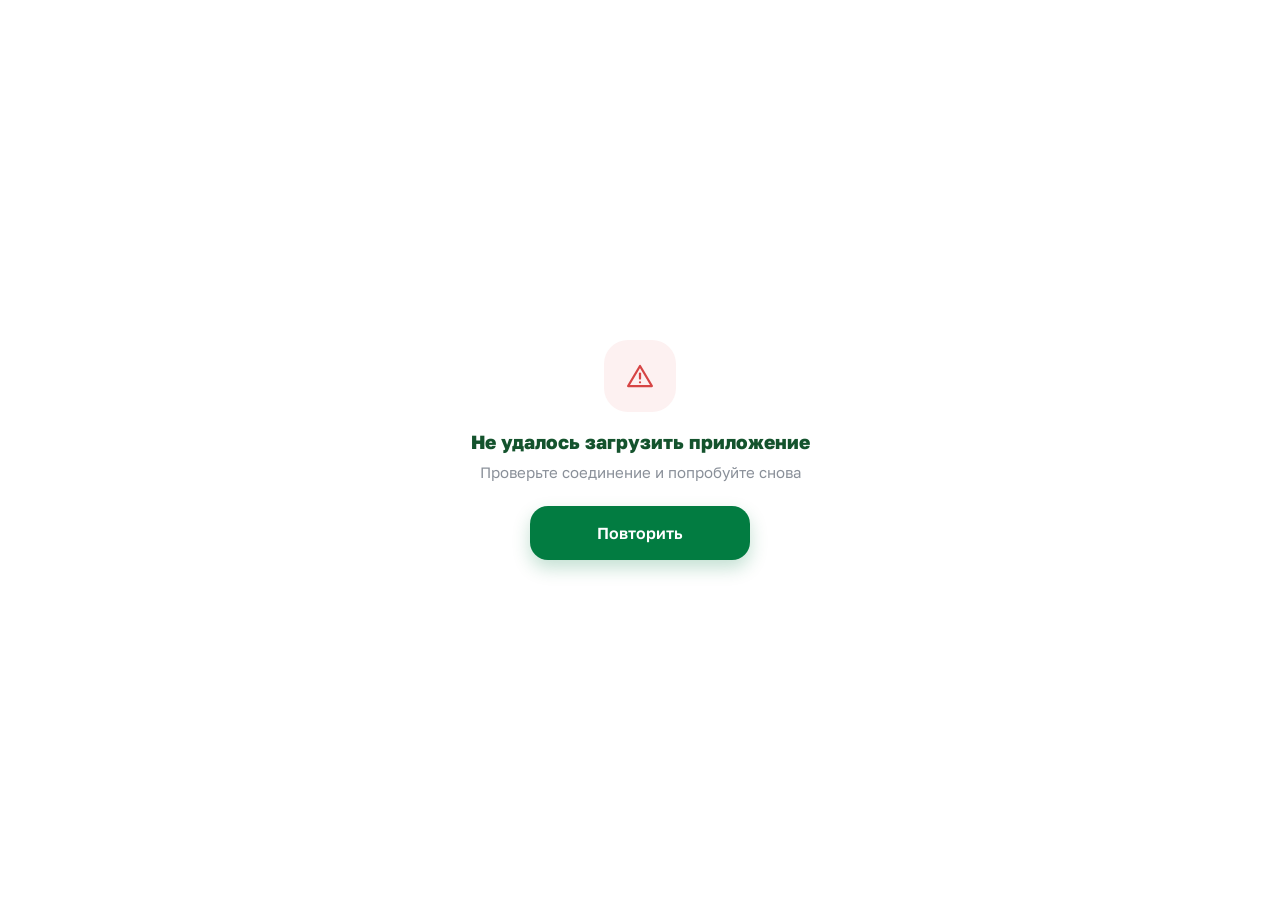
<file: frontend/index.html>
<!DOCTYPE html>
<html lang="ru">
<head>
<meta charset="utf-8">
<meta name="viewport" content="width=device-width, initial-scale=1, viewport-fit=cover, maximum-scale=1, user-scalable=no">
<meta name="theme-color" content="#FFFFFF">
<title>Remarka</title>
<link rel="preconnect" href="https://fonts.gstatic.com" crossorigin>
<link href="https://fonts.googleapis.com/css2?family=Golos+Text:wght@400;500;600;700;800;900&display=swap" rel="stylesheet">
<script src="https://telegram.org/js/telegram-web-app.js"></script>
<link rel="stylesheet" href="./src/ui/app.css">
</head>
<body>
  <div id="app" class="rm-app"></div>
  <div id="overlays"></div>
  <div id="toasts" class="rm-toasts"></div>
  <script type="module" src="./src/app.js"></script>
</body>
</html>
</file>
<file: frontend/src/ui/app.css>
/*
 * Design tokens and base styles, taken verbatim from the Remarka design canvas
 * (design/Remarka Mini App.dc.html). The canvas is the source of truth: every colour,
 * radius, shadow and type size below is copied from it, not invented.
 */

:root {
  /* brand */
  --rm-green: #027C41;
  --rm-green-dark: #14532D;
  --rm-green-bright: #0A9A54;

  /* surfaces */
  --rm-bg: #FFFFFF;
  --rm-canvas: #F3F5F3;
  --rm-surface-soft: #F2F8F3;
  --rm-surface-tint: #F7FAF8;
  --rm-surface-mint: #EAF4EC;
  --rm-surface-grey: #F3F6F4;

  /* borders */
  --rm-border: #EAEEEB;
  --rm-border-strong: #E6EAE7;
  --rm-border-soft: #F1F4F2;
  --rm-border-green: #DCE7DF;
  --rm-border-dashed: #C6DACD;
  --rm-divider: #EFF2F0;

  /* text */
  --rm-text: #16181C;
  --rm-text-secondary: #6E7580;
  --rm-text-muted: #8A9099;
  --rm-text-placeholder: #A7ADB5;
  --rm-text-faint: #C2C7CD;

  /* status */
  --rm-danger: #D64545;
  --rm-danger-soft: #FDF1F1;

  /* shadows */
  --rm-shadow-card: 0 3px 12px rgba(20, 60, 35, .06);
  --rm-shadow-card-strong: 0 3px 14px rgba(20, 60, 35, .07);
  --rm-shadow-control: 0 2px 8px rgba(20, 60, 35, .05);
  --rm-shadow-green: 0 8px 18px rgba(2, 124, 65, .24);
  --rm-shadow-green-lg: 0 12px 26px rgba(2, 124, 65, .34);
  --rm-shadow-sheet: 0 -10px 40px rgba(16, 30, 20, .18);

  /* layout */
  --rm-tabbar-height: 88px;
  --rm-safe-top: 0px;
  --rm-safe-bottom: 0px;

  --rm-font: 'SF Pro Text', 'SF Pro Display', -apple-system, BlinkMacSystemFont,
    'Golos Text', 'Helvetica Neue', sans-serif;
  --rm-font-serif: Georgia, 'Times New Roman', serif;
}

* { box-sizing: border-box; -webkit-tap-highlight-color: transparent; }

html, body {
  margin: 0;
  padding: 0;
  height: 100%;
  overscroll-behavior-y: none;
}

body {
  background: var(--rm-bg);
  color: var(--rm-text);
  font-family: var(--rm-font);
  font-size: 16px;
  -webkit-font-smoothing: antialiased;
  text-rendering: optimizeLegibility;
}

a { color: var(--rm-green); text-decoration: none; }

button, input, textarea, select {
  font-family: inherit;
  font-size: inherit;
  color: inherit;
}

button { cursor: pointer; }

input, textarea {
  border: none;
  outline: none;
  background: transparent;
  width: 100%;
}

/* Chrome/Safari autofill would repaint our inputs blue. */
input:-webkit-autofill { -webkit-box-shadow: 0 0 0 1000px #FFFFFF inset; }

/* ------------------------------------------------------------------ layout */

.rm-app {
  position: relative;
  display: flex;
  flex-direction: column;
  min-height: 100vh;
  min-height: 100dvh;
  background: var(--rm-bg);
  padding-top: var(--rm-safe-top);
}

/* Scrollable body of a screen. Bottom padding clears the tab bar and the home bar. */
.rm-scroll {
  flex: 1;
  overflow-y: auto;
  -webkit-overflow-scrolling: touch;
  padding: 0 20px;
  padding-bottom: calc(var(--rm-tabbar-height) + var(--rm-safe-bottom) + 24px);
}

.rm-scroll--plain {
  padding-bottom: calc(var(--rm-safe-bottom) + 24px);
}

.rm-title {
  font-size: 34px;
  font-weight: 800;
  color: var(--rm-green-dark);
  letter-spacing: -.02em;
  line-height: 1.1;
}

.rm-subtitle {
  margin-top: 4px;
  font-size: 15px;
  color: var(--rm-text-muted);
}

.rm-section-label {
  font-size: 13px;
  font-weight: 700;
  letter-spacing: .06em;
  text-transform: uppercase;
  color: var(--rm-text-muted);
}

/* ------------------------------------------------------------------ controls */

.rm-icon-btn {
  width: 44px;
  height: 44px;
  flex: 0 0 auto;
  border-radius: 14px;
  background: #FFFFFF;
  border: 1px solid var(--rm-border);
  box-shadow: var(--rm-shadow-control);
  display: flex;
  align-items: center;
  justify-content: center;
  padding: 0;
}

.rm-icon-btn--green {
  background: var(--rm-green);
  border-color: var(--rm-green);
  box-shadow: 0 6px 16px rgba(2, 124, 65, .26);
}

.rm-btn {
  width: 100%;
  height: 54px;
  border: none;
  border-radius: 18px;
  background: var(--rm-green);
  color: #FFFFFF;
  font-size: 16px;
  font-weight: 600;
  box-shadow: var(--rm-shadow-green);
  display: flex;
  align-items: center;
  justify-content: center;
  gap: 8px;
}

.rm-btn:disabled { opacity: .55; box-shadow: none; }

.rm-btn--ghost {
  background: #FFFFFF;
  border: 1px solid var(--rm-border-green);
  color: var(--rm-green-dark);
  box-shadow: none;
}

.rm-btn--quiet {
  background: transparent;
  color: var(--rm-text-muted);
  box-shadow: none;
  height: 50px;
  border-radius: 16px;
}

.rm-btn--danger { background: var(--rm-danger); box-shadow: none; }

.rm-chip {
  flex: 0 0 auto;
  height: 38px;
  padding: 0 18px;
  border-radius: 19px;
  background: #FFFFFF;
  border: 1px solid var(--rm-border);
  color: var(--rm-text);
  font-size: 14px;
  display: flex;
  align-items: center;
  white-space: nowrap;
}

.rm-chip--active {
  background: var(--rm-green);
  border-color: var(--rm-green);
  color: #FFFFFF;
  font-weight: 600;
  padding: 0 20px;
}

.rm-chip--dashed {
  border: 1px dashed var(--rm-border-dashed);
  color: var(--rm-green);
  padding: 0 14px;
}

.rm-chips-row {
  display: flex;
  gap: 8px;
  overflow-x: auto;
  scrollbar-width: none;
}

.rm-chips-row::-webkit-scrollbar { display: none; }

.rm-card {
  background: #FFFFFF;
  border-radius: 20px;
  box-shadow: var(--rm-shadow-card);
  padding: 14px;
}

.rm-field-label {
  font-size: 14px;
  font-weight: 600;
  color: var(--rm-text);
  margin-bottom: 8px;
}

.rm-input {
  height: 54px;
  border-radius: 18px;
  border: 1px solid var(--rm-border);
  background: #FFFFFF;
  display: flex;
  align-items: center;
  padding: 0 16px;
  font-size: 16px;
  color: var(--rm-text);
}

.rm-input:focus-within { border: 1.5px solid var(--rm-green); }
.rm-input input::placeholder,
.rm-textarea::placeholder { color: var(--rm-text-placeholder); }

.rm-textarea {
  min-height: 120px;
  border-radius: 18px;
  border: 1px solid var(--rm-border);
  background: #FFFFFF;
  padding: 14px 16px;
  font-size: 16px;
  line-height: 1.45;
  color: var(--rm-text);
  resize: none;
}

.rm-textarea:focus { border: 1.5px solid var(--rm-green); }

/* ------------------------------------------------------------------ tab bar */

.rm-tabbar {
  position: fixed;
  left: 0;
  right: 0;
  bottom: 0;
  height: calc(var(--rm-tabbar-height) + var(--rm-safe-bottom));
  padding-bottom: var(--rm-safe-bottom);
  background: #FFFFFF;
  border-top: 1px solid var(--rm-divider);
  display: flex;
  align-items: flex-start;
  padding-top: 12px;
  z-index: 40;
}

.rm-tab {
  flex: 1;
  display: flex;
  flex-direction: column;
  align-items: center;
  gap: 4px;
  background: none;
  border: none;
  padding: 0;
}

.rm-tab__label { font-size: 11px; color: var(--rm-text-muted); }
.rm-tab--active .rm-tab__label { color: var(--rm-green); font-weight: 600; }

.rm-tab__fab {
  margin-top: -32px;
  width: 56px;
  height: 56px;
  border-radius: 50%;
  background: var(--rm-green-bright);
  border: 4px solid #FFFFFF;
  box-shadow: 0 8px 18px rgba(2, 124, 65, .3);
  display: flex;
  align-items: center;
  justify-content: center;
}

.rm-tab--active .rm-tab__fab { background: var(--rm-green); }

/* Floating "+" action, as on the book screen. */
.rm-fab {
  position: fixed;
  right: 20px;
  bottom: calc(var(--rm-tabbar-height) + var(--rm-safe-bottom) + 22px);
  width: 64px;
  height: 64px;
  border: none;
  border-radius: 50%;
  background: var(--rm-green);
  display: flex;
  align-items: center;
  justify-content: center;
  box-shadow: var(--rm-shadow-green-lg);
  z-index: 30;
}

/* ------------------------------------------------------------------ overlays */

.rm-backdrop {
  position: fixed;
  inset: 0;
  background: rgba(16, 30, 20, .4);
  z-index: 50;
  animation: rmfade .18s ease-out;
}

.rm-sheet {
  position: fixed;
  left: 0;
  right: 0;
  bottom: 0;
  background: #FFFFFF;
  border-radius: 28px 28px 0 0;
  padding: 12px 20px calc(34px + var(--rm-safe-bottom));
  box-shadow: var(--rm-shadow-sheet);
  z-index: 51;
  max-height: 88vh;
  overflow-y: auto;
  animation: rmslide .24s cubic-bezier(.22, .8, .3, 1);
}

.rm-sheet__grabber {
  width: 40px;
  height: 4px;
  border-radius: 2px;
  background: #E1E6E2;
  margin: 0 auto 16px;
}

.rm-sheet__title {
  font-size: 21px;
  font-weight: 800;
  color: var(--rm-green-dark);
}

.rm-toasts {
  position: fixed;
  left: 0;
  right: 0;
  bottom: calc(var(--rm-tabbar-height) + var(--rm-safe-bottom) + 16px);
  z-index: 80;
  display: flex;
  flex-direction: column;
  align-items: center;
  gap: 8px;
  pointer-events: none;
}

.rm-toast {
  max-width: 340px;
  padding: 13px 18px;
  border-radius: 16px;
  background: #14532D;
  color: #FFFFFF;
  font-size: 14px;
  font-weight: 500;
  box-shadow: 0 10px 26px rgba(16, 30, 20, .26);
  display: flex;
  align-items: center;
  gap: 10px;
  animation: rmtoast .22s ease-out;
}

.rm-toast--error { background: var(--rm-danger); }

/* ------------------------------------------------------------------ states */

.rm-skeleton {
  background: linear-gradient(90deg, #F1F4F2 25%, #F8FAF9 37%, #F1F4F2 63%);
  background-size: 400px 100%;
  animation: rmshimmer 1.3s linear infinite;
  border-radius: 12px;
}

.rm-empty {
  padding: 48px 12px;
  text-align: center;
}

.rm-empty__title {
  margin-top: 18px;
  font-size: 19px;
  font-weight: 800;
  color: var(--rm-green-dark);
}

.rm-empty__text {
  margin-top: 8px;
  font-size: 15px;
  line-height: 1.5;
  color: var(--rm-text-muted);
}

.rm-spinner {
  width: 20px;
  height: 20px;
  border-radius: 50%;
  border: 2.5px solid rgba(255, 255, 255, .35);
  border-top-color: #FFFFFF;
  animation: rmspin .8s linear infinite;
}

.rm-spinner--green {
  border-color: rgba(2, 124, 65, .2);
  border-top-color: var(--rm-green);
}

.rm-typing { display: inline-flex; gap: 4px; align-items: center; }
.rm-typing span {
  width: 6px;
  height: 6px;
  border-radius: 50%;
  background: var(--rm-green);
  animation: rmpulse 1.1s infinite;
}
.rm-typing span:nth-child(2) { animation-delay: .18s; }
.rm-typing span:nth-child(3) { animation-delay: .36s; }

.rm-mark {
  background: #DFF1E4;
  border-radius: 4px;
  padding: 0 3px;
}

.rm-highlight {
  animation: rmhighlight 1.8s ease-out;
}

@keyframes rmspin { to { transform: rotate(360deg); } }
@keyframes rmpulse { 0%, 100% { opacity: .35 } 50% { opacity: 1 } }
@keyframes rmshimmer { 0% { background-position: -240px 0 } 100% { background-position: 240px 0 } }
@keyframes rmfade { from { opacity: 0 } to { opacity: 1 } }
@keyframes rmslide { from { transform: translateY(100%) } to { transform: translateY(0) } }
@keyframes rmtoast { from { opacity: 0; transform: translateY(10px) } to { opacity: 1; transform: none } }
@keyframes rmhighlight {
  0%, 55% { box-shadow: 0 0 0 2px var(--rm-green), var(--rm-shadow-card); }
  100% { box-shadow: 0 0 0 0 rgba(2, 124, 65, 0), var(--rm-shadow-card); }
}

@media (prefers-reduced-motion: reduce) {
  * { animation-duration: .01ms !important; transition-duration: .01ms !important; }
}
</file>
